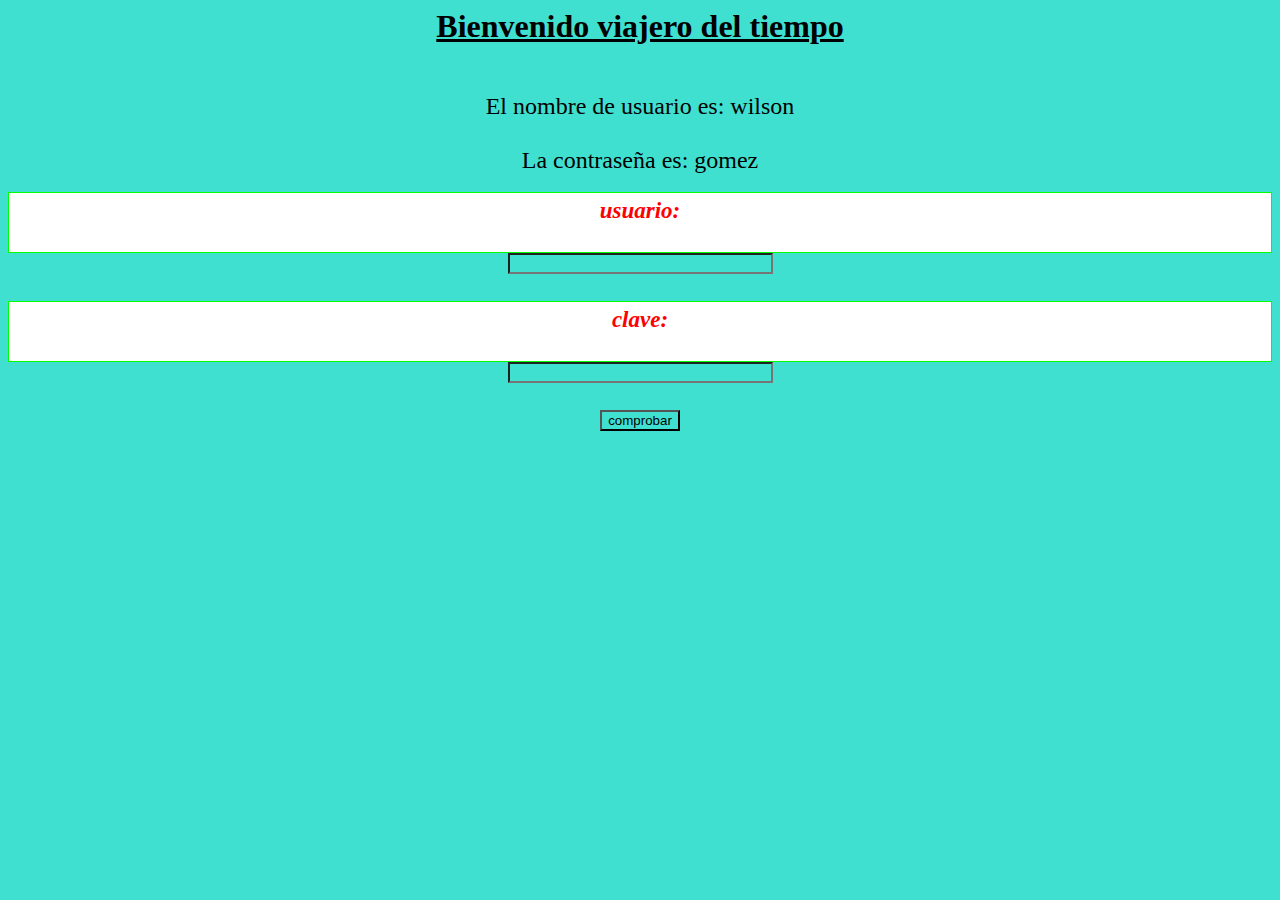
<file: index.html>
<html>
<head>
	<title>examen5</title>
	<link rel="stylesheet" type="text/css" href="dcss/sol5.css"/>
	<script>
		function comprobarclave(){
			clave1= document.f1.clave1.value
			clave2= document.f1.clave2.value

			if(clave1== "wilson" && clave2== "gomez"){
				alert("Los datos coinsiden...\n Bienvenido");
				var href= "index2.html";
				window.location=href;
			}
			else{
				alert("datos erroneos...\n intentalo de nuevo.");
				var href= "index.html";
				window.location=href;
			};

		}
	</script>
</head>
<body>
<center><h1><u>Bienvenido viajero del tiempo</u></h1></center>
<center>
<font size=5>	
<br>
El nombre de usuario es: wilson
<br>
<br>
La contraseña es: gomez
</font>
</center>
<br>
<center>
	<font size=5>
		<font color="red">

<form action="" name="f1">
	<div  id = "highlight">usuario:</p></div><input type="password" name="clave1" size="30">
	<br>
	<br>
	<div  id = "highlight">clave:</p></div><input type="password" name="clave2" size="30">
	<br>
	<br>
<input type="button" value="comprobar" font size="20" onClick="comprobarclave()">
	</form>
</font>
</center>
</body>
</html>
</file>
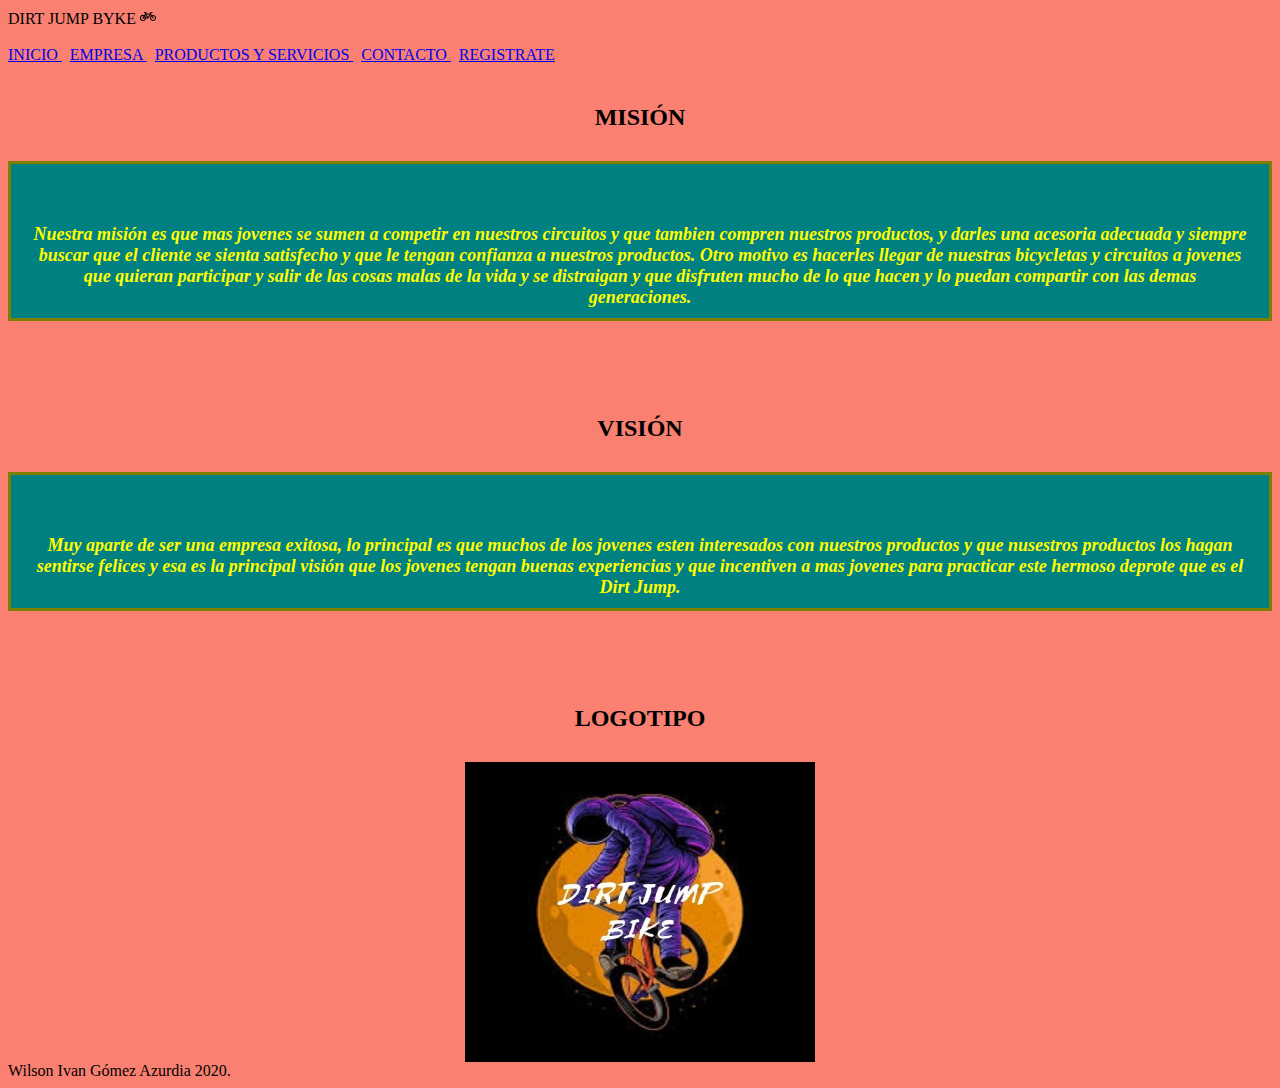
<file: index2.html>
<html>
	<head>
		<title>dirt jump</title>

	<link rel="stylesheet" type="text/css" href="dcss/sol.css"
	      />

	<link rel="stylesheet"
		  type="text/css"
	      />	
	</head>
	<body>
		<header>DIRT JUMP BYKE <svg width="1em" height="1em" viewBox="0 0 16 16" class="bi bi-bicycle" fill="currentColor" xmlns="http://www.w3.org/2000/svg">
  <path fill-rule="evenodd" d="M4 4.5a.5.5 0 0 1 .5-.5H6a.5.5 0 0 1 0 1v.5h4.14l.386-1.158A.5.5 0 0 1 11 4h1a.5.5 0 0 1 0 1h-.64l-.311.935.807 1.29a3 3 0 1 1-.848.53l-.508-.812-2.076 3.322A.5.5 0 0 1 8 10.5H5.959a3 3 0 1 1-1.815-3.274L5 5.856V5h-.5a.5.5 0 0 1-.5-.5zm1.5 2.443l-.508.814c.5.444.85 1.054.967 1.743h1.139L5.5 6.943zM8 9.057L9.598 6.5H6.402L8 9.057zM4.937 9.5a1.997 1.997 0 0 0-.487-.877l-.548.877h1.035zM3.603 8.092A2 2 0 1 0 4.937 10.5H3a.5.5 0 0 1-.424-.765l1.027-1.643zm7.947.53a2 2 0 1 0 .848-.53l1.026 1.643a.5.5 0 1 1-.848.53L11.55 8.623z"/>
</svg></header>
		<br>

	<a 
		href= "index2.html">
			INICIO
		</a>
		 &nbsp;
		<a 
		href="index3.html">
		    EMPRESA
		</a>
		&nbsp;
		<a 
		href="index4.html">
			PRODUCTOS Y SERVICIOS
		</a>
		 &nbsp;
		<a 
		href="index5.html">
			CONTACTO
		</a>
		 &nbsp;
		<a 
		href="index6.html">
			REGISTRATE
		</a>

		<div class="row">
			<div class="col-md-3 thin_border">
				<h2><CENTER>MISIÓN</CENTER></h2>
				<center><p id="texto1">Nuestra misión es que mas jovenes se sumen a competir en nuestros circuitos
				y que tambien compren nuestros productos, y darles una acesoria adecuada y siempre buscar
			que el cliente se sienta satisfecho y que le tengan confianza a nuestros productos. Otro motivo es 
		hacerles llegar de nuestras bicycletas y circuitos a jovenes que quieran participar y salir de las cosas 
	malas de la vida y se distraigan y que disfruten mucho de lo que hacen y lo puedan compartir con las demas 
generaciones.</p></center>
			</div>
			<br>
			<br>
			<div class="col-md-9 thin_border">
				<h2><CENTER>VISIÓN</CENTER></h2>
				<center><p id="texto1">Muy aparte de ser una empresa exitosa, lo principal es que muchos de los jovenes esten interesados 
				con nuestros productos y que nusestros productos los hagan sentirse felices y esa es la principal visión
			que los jovenes tengan buenas experiencias y que incentiven a mas jovenes para practicar este hermoso deprote que 
		es el Dirt Jump.</p></center>
			</div>
		</div>
	</div>
	<br>
	<br>
	<h2>LOGOTIPO</h2>
	<center>
<img src="imagenes/jump.jpg" width="350" height="300">
</center>
<footer>Wilson Ivan Gómez Azurdia 2020.</footer>
	</body>
</html>
</file>
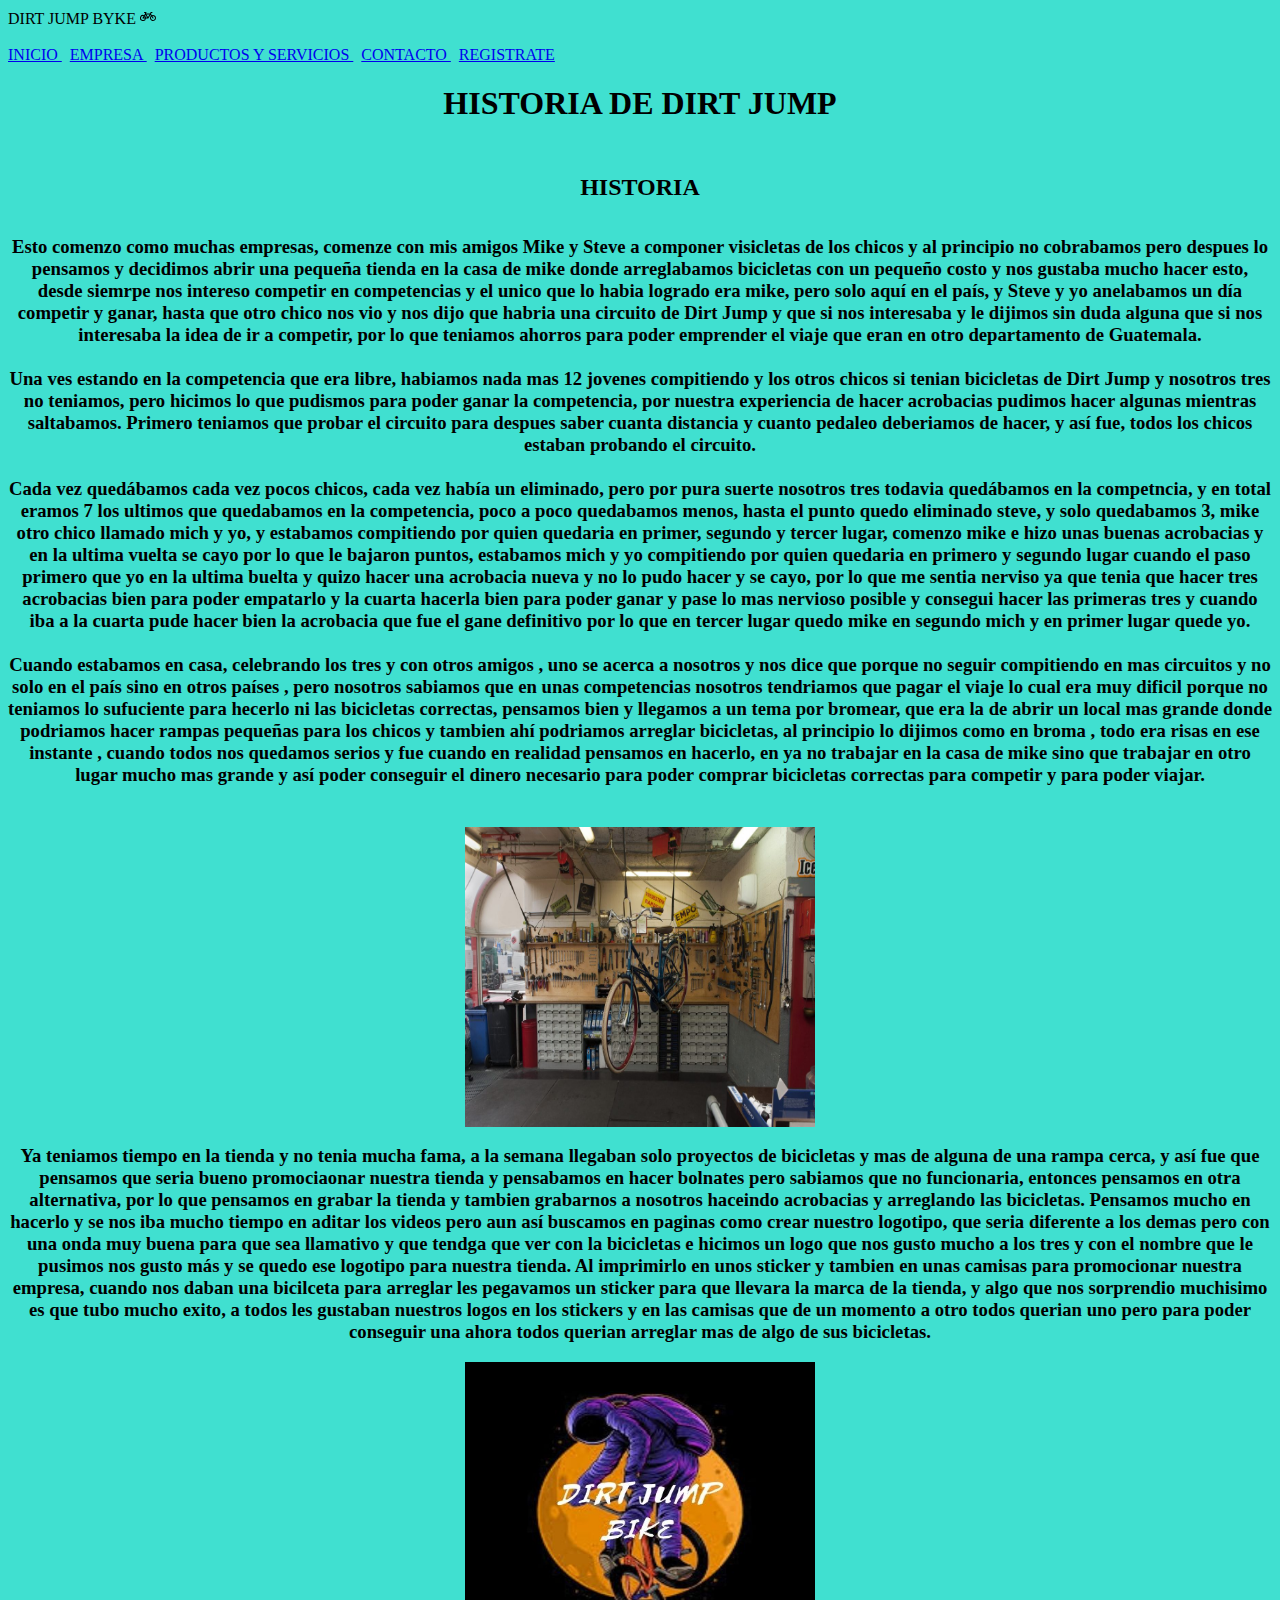
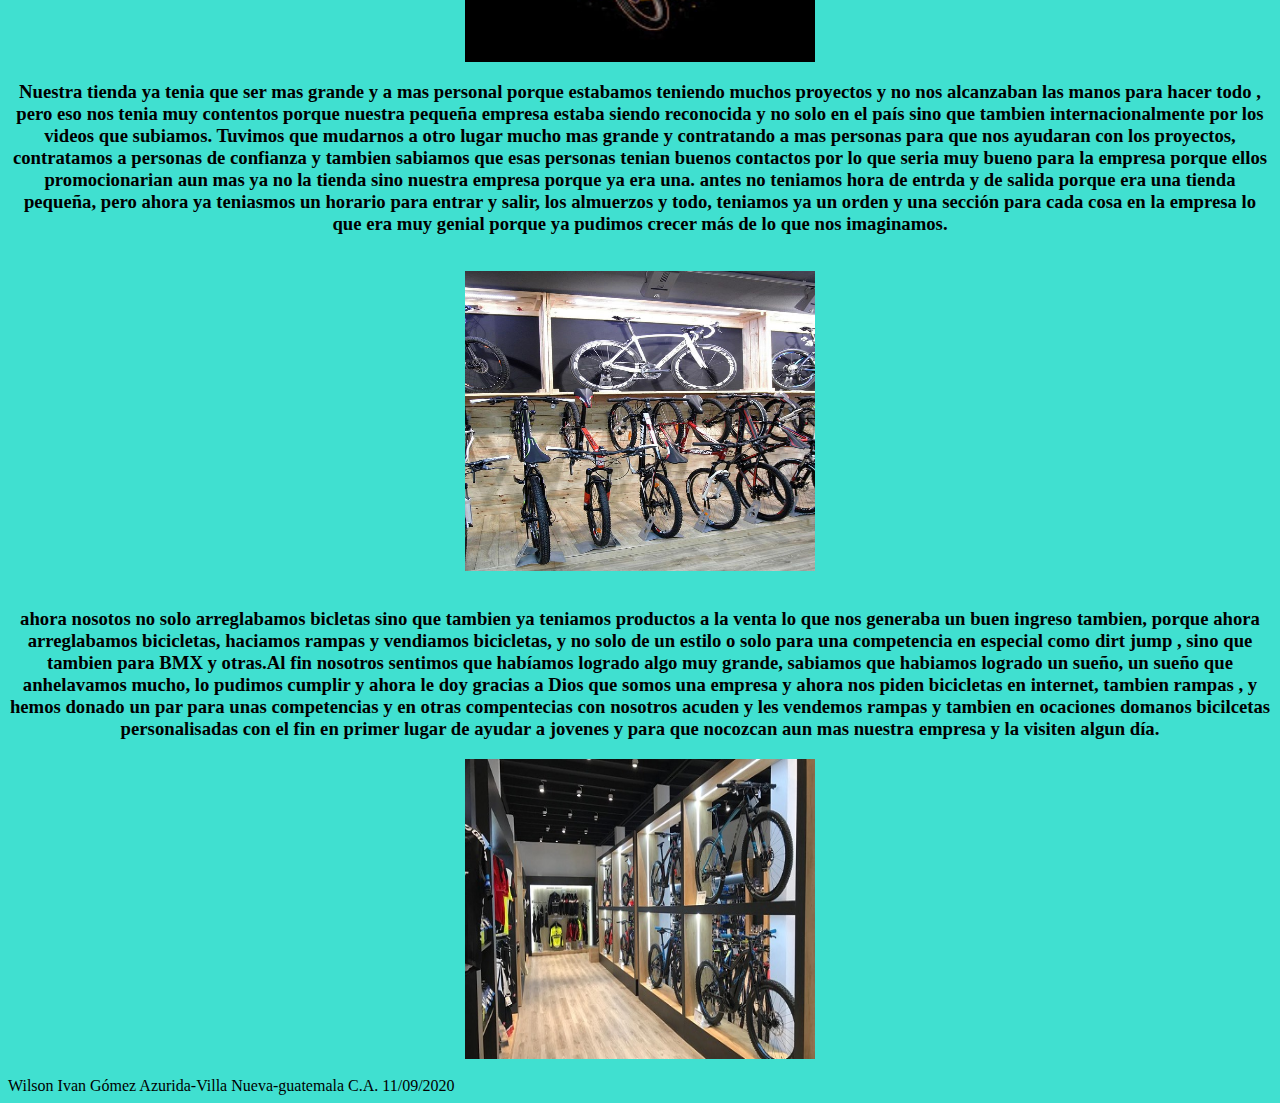
<file: index3.html>
<html>
	<head>
		<title>dirt jump</title>

	<link rel="stylesheet" type="text/css" href="dcss/sol2.css"
	      />

	<link rel="stylesheet"
		  type="text/css"
	      />	
	</head>
	<body>
		<header>DIRT JUMP BYKE <svg width="1em" height="1em" viewBox="0 0 16 16" class="bi bi-bicycle" fill="currentColor" xmlns="http://www.w3.org/2000/svg">
  <path fill-rule="evenodd" d="M4 4.5a.5.5 0 0 1 .5-.5H6a.5.5 0 0 1 0 1v.5h4.14l.386-1.158A.5.5 0 0 1 11 4h1a.5.5 0 0 1 0 1h-.64l-.311.935.807 1.29a3 3 0 1 1-.848.53l-.508-.812-2.076 3.322A.5.5 0 0 1 8 10.5H5.959a3 3 0 1 1-1.815-3.274L5 5.856V5h-.5a.5.5 0 0 1-.5-.5zm1.5 2.443l-.508.814c.5.444.85 1.054.967 1.743h1.139L5.5 6.943zM8 9.057L9.598 6.5H6.402L8 9.057zM4.937 9.5a1.997 1.997 0 0 0-.487-.877l-.548.877h1.035zM3.603 8.092A2 2 0 1 0 4.937 10.5H3a.5.5 0 0 1-.424-.765l1.027-1.643zm7.947.53a2 2 0 1 0 .848-.53l1.026 1.643a.5.5 0 1 1-.848.53L11.55 8.623z"/>
</svg></header>
		<br>
		<a
		href="index2.html">
			INICIO
		</a>
		 &nbsp;
		<a
		href="index3.html">
			EMPRESA
		</a>
		&nbsp;
		<a
		href="index4.html">
			PRODUCTOS Y SERVICIOS
		</a>
		 &nbsp;
		<a
		href="index5.html">
			CONTACTO
		</a>
		 &nbsp;
		<a 
		href="index6.html">
			REGISTRATE
		</a>

		</hr>
	<div class="container">
		<h1><center>HISTORIA DE DIRT JUMP</center></h1>

		<div class="row">
			<div class="col-md-3 thin_border">
				<h2><CENTER>HISTORIA</CENTER></h2>
				<center><h3>Esto comenzo como muchas empresas, comenze con mis amigos Mike y Steve a componer visicletas 
				de los chicos y al principio no cobrabamos pero despues lo pensamos y decidimos abrir una pequeña tienda
			en la casa de mike donde arreglabamos bicicletas con un pequeño costo y nos gustaba mucho hacer esto,
		desde siemrpe nos intereso competir en competencias y el unico que lo habia logrado era mike, pero solo aquí en
	el país, y Steve y yo anelabamos un día competir y ganar, hasta que otro chico nos vio y nos dijo que habria una circuito
de Dirt Jump y que si nos interesaba y le dijimos sin duda alguna que si nos interesaba la idea de ir a competir, por lo que 
teniamos ahorros para poder emprender el viaje que eran en otro departamento de Guatemala.
<br>
<br>
Una ves estando en la competencia que era libre, habiamos nada mas 12 jovenes compitiendo y los otros chicos si tenian 
bicicletas de Dirt Jump y nosotros tres no teniamos, pero hicimos lo que pudismos para poder ganar la competencia, por nuestra
 experiencia de hacer acrobacias pudimos hacer algunas mientras saltabamos. Primero teniamos que probar el circuito para despues saber cuanta distancia y cuanto pedaleo deberiamos de hacer, y así fue, todos los chicos estaban probando el circuito.
 <br>
 <br>
 Cada vez quedábamos cada vez pocos chicos, cada vez había un eliminado, pero por pura suerte nosotros tres todavia quedábamos
 en la competncia, y en total eramos 7 los ultimos que quedabamos en la competencia, poco a poco quedabamos menos, hasta el punto 
 quedo eliminado steve, y solo quedabamos 3, mike otro chico llamado mich y yo, y estabamos compitiendo por quien quedaria en primer, segundo y tercer lugar, comenzo mike e hizo unas buenas acrobacias y en la ultima vuelta se cayo por lo que le bajaron puntos, estabamos
 mich y yo compitiendo por quien quedaria en primero y segundo lugar cuando el paso primero que yo en la ultima buelta y quizo hacer una 
 acrobacia nueva y no lo pudo hacer y se cayo, por lo que me sentia nerviso ya que tenia que hacer tres acrobacias bien para poder empatarlo y la cuarta hacerla bien para poder ganar y pase lo mas nervioso posible y consegui hacer las primeras tres y cuando iba a la cuarta pude hacer bien la acrobacia que fue el gane definitivo por lo que en tercer lugar quedo mike en segundo mich y en primer lugar quede yo.
 <br>
 <br>
 Cuando estabamos en casa, celebrando los tres y con otros amigos , uno se acerca a nosotros y nos dice que porque no seguir compitiendo en mas circuitos y no solo en el país sino en otros países , pero nosotros sabiamos que en unas competencias nosotros tendriamos que pagar el viaje lo cual era muy dificil porque no teniamos lo sufuciente para hecerlo ni las bicicletas correctas, pensamos bien y llegamos a un tema por bromear, que era la de abrir un local mas grande donde podriamos hacer rampas pequeñas para los chicos y tambien ahí podriamos arreglar bicicletas, al principio lo dijimos como en broma , todo era risas en ese instante , cuando todos nos quedamos serios y fue cuando en realidad pensamos en hacerlo, en ya no trabajar en la casa de mike sino que trabajar en otro lugar mucho mas grande y así poder conseguir el dinero necesario para poder comprar bicicletas correctas para competir y para poder viajar.
 <br>
 <br>
</h3>
</center>
  <center>
<img src="imagenes/tienda.jpg" width="350" height="300">
</center>
<center><h3>Ya teniamos tiempo en la tienda y no tenia mucha fama, a la semana llegaban solo proyectos de bicicletas y mas de alguna de una rampa cerca, y así fue que pensamos que seria bueno promociaonar nuestra tienda y pensabamos en hacer bolnates pero sabiamos que no funcionaria, entonces pensamos en otra alternativa, por lo que pensamos en grabar la tienda y tambien grabarnos a nosotros haceindo acrobacias y arreglando las bicicletas. Pensamos mucho en hacerlo y se nos iba mucho tiempo en aditar los videos pero aun así buscamos en paginas como crear nuestro logotipo, que seria diferente a los demas pero con una onda muy buena para que sea llamativo y que tendga que ver con la bicicletas e hicimos un logo que nos gusto mucho a los tres y con el nombre que le pusimos nos gusto más y se quedo ese logotipo para nuestra tienda. Al imprimirlo en unos sticker y tambien en unas camisas para promocionar nuestra empresa, cuando nos daban una bicilceta para arreglar les pegavamos un sticker para que llevara la marca de la tienda, y algo que nos sorprendio muchisimo es que tubo mucho exito, a todos les gustaban nuestros logos en los stickers y en las camisas que de un momento a otro todos querian uno pero para poder conseguir una ahora todos querian arreglar mas de algo de sus bicicletas.</div></h3></center>
	<center>
<img src="imagenes/jump.jpg" width="350" height="300">
</center>
<center><h3>Nuestra tienda ya tenia que ser mas grande y a mas personal porque estabamos teniendo muchos proyectos y no nos alcanzaban las manos para hacer todo , pero eso nos tenia muy contentos porque nuestra pequeña empresa estaba siendo reconocida y no solo en el país sino que tambien internacionalmente por los videos que subiamos. Tuvimos que mudarnos a otro lugar mucho mas grande y contratando a mas personas para que nos ayudaran con los proyectos, contratamos a personas de confianza y tambien sabiamos que esas personas tenian buenos contactos por lo que seria muy bueno para la empresa porque ellos promocionarian aun mas ya no la tienda sino nuestra empresa porque ya era una. antes no teniamos hora de entrda y de salida porque era una tienda pequeña, pero ahora ya teniasmos un horario para entrar y salir, los almuerzos y todo, teniamos ya un orden y una sección para cada cosa en la empresa lo que era muy genial porque ya pudimos crecer más de lo que nos imaginamos. </h3></center>
<br>
<center>
<img src="imagenes/tienda2.jpg" width="350" height="300">
</center>
<br>
<center><h3>ahora nosotos no solo arreglabamos bicletas sino que tambien ya teniamos productos a la venta lo que nos generaba un buen ingreso tambien, porque ahora arreglabamos bicicletas, haciamos rampas y vendiamos bicicletas, y no solo de un estilo o solo para una competencia en especial como dirt jump , sino que tambien para BMX y otras.Al fin nosotros sentimos que habíamos logrado algo muy grande, sabiamos que habiamos logrado un sueño, un sueño que anhelavamos mucho, lo pudimos cumplir y ahora le doy gracias a Dios que somos una empresa y ahora nos piden bicicletas en internet, tambien rampas , y hemos donado un par para unas competencias y en otras compentecias con nosotros acuden y les vendemos rampas y tambien en ocaciones domanos bicilcetas personalisadas con el fin en primer lugar de ayudar a jovenes y para que nocozcan aun mas nuestra empresa y la visiten algun día.</h3></center>
<center>
<img src="imagenes/tienda3.jpg" width="350" height="300">
</center>
<br>
<footer> Wilson Ivan Gómez Azurida-Villa Nueva-guatemala C.A. 11/09/2020</footer>

	</body>
</html>
</file>
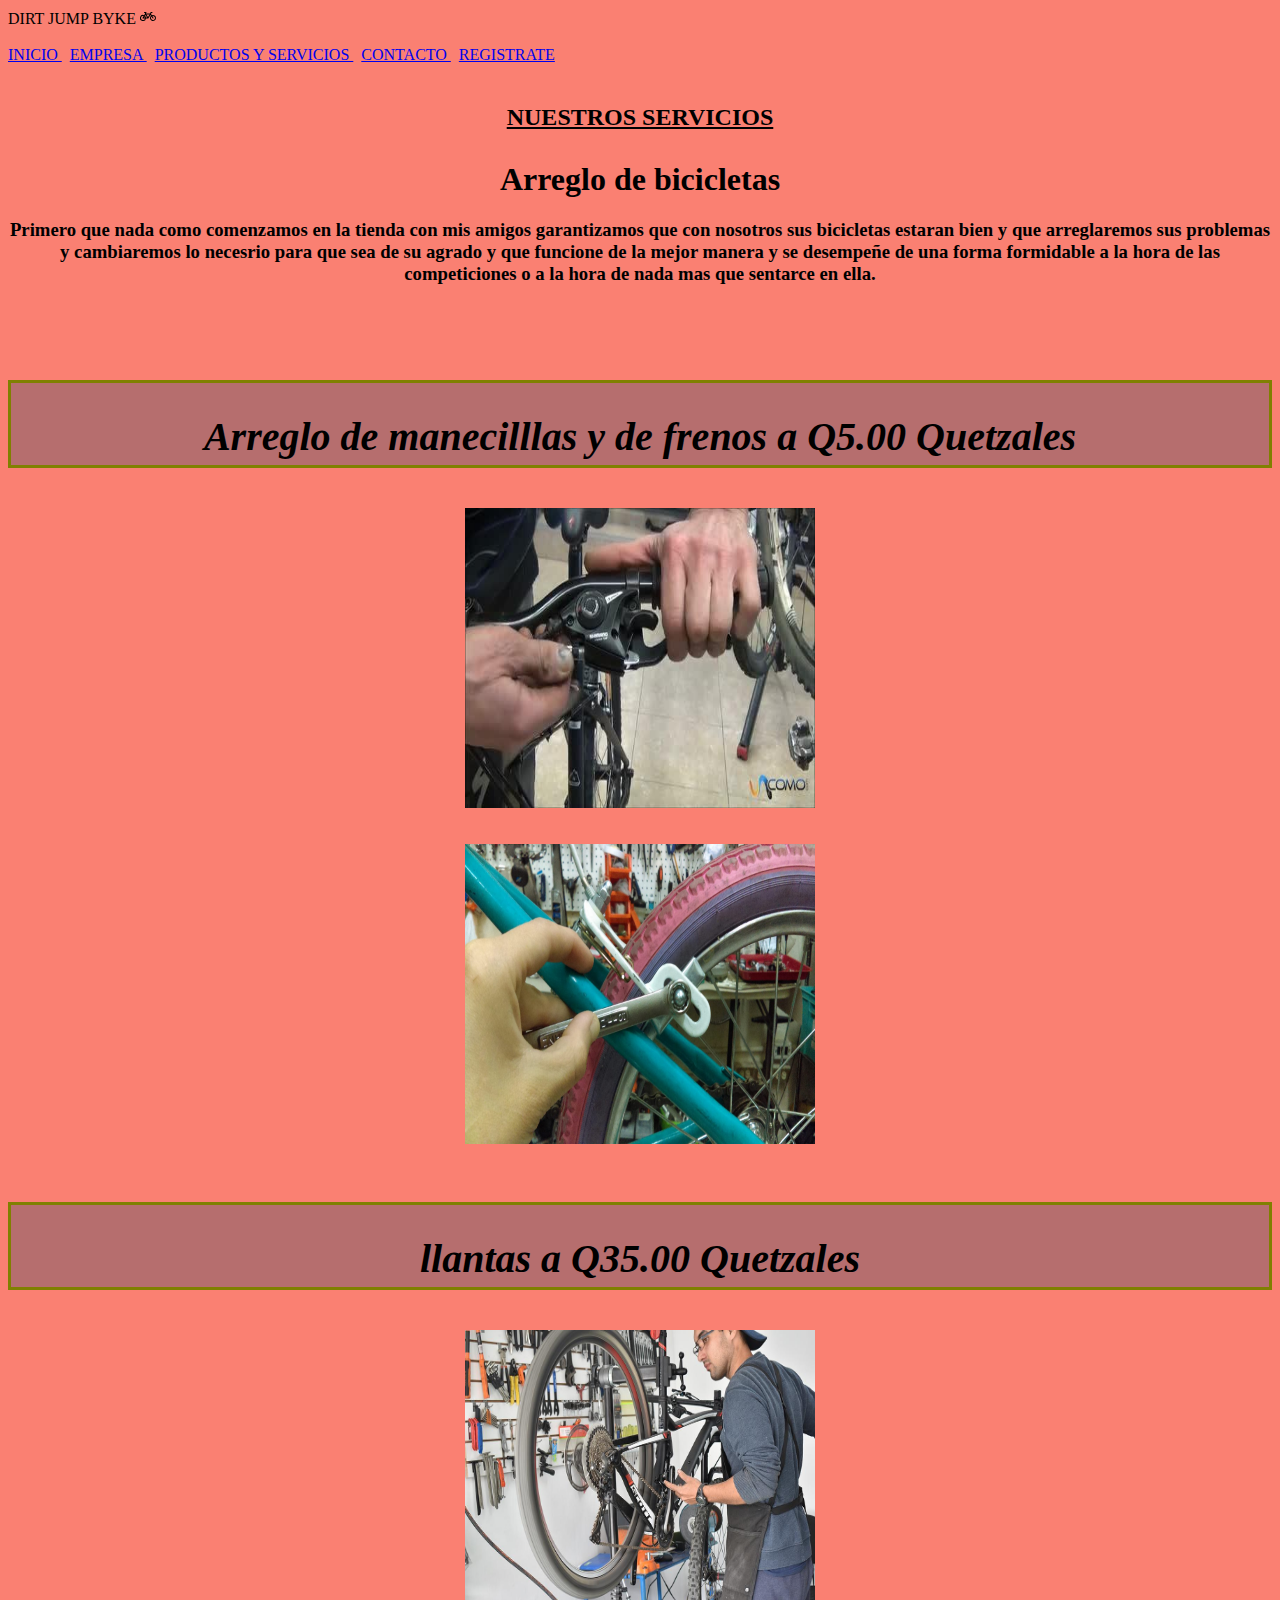
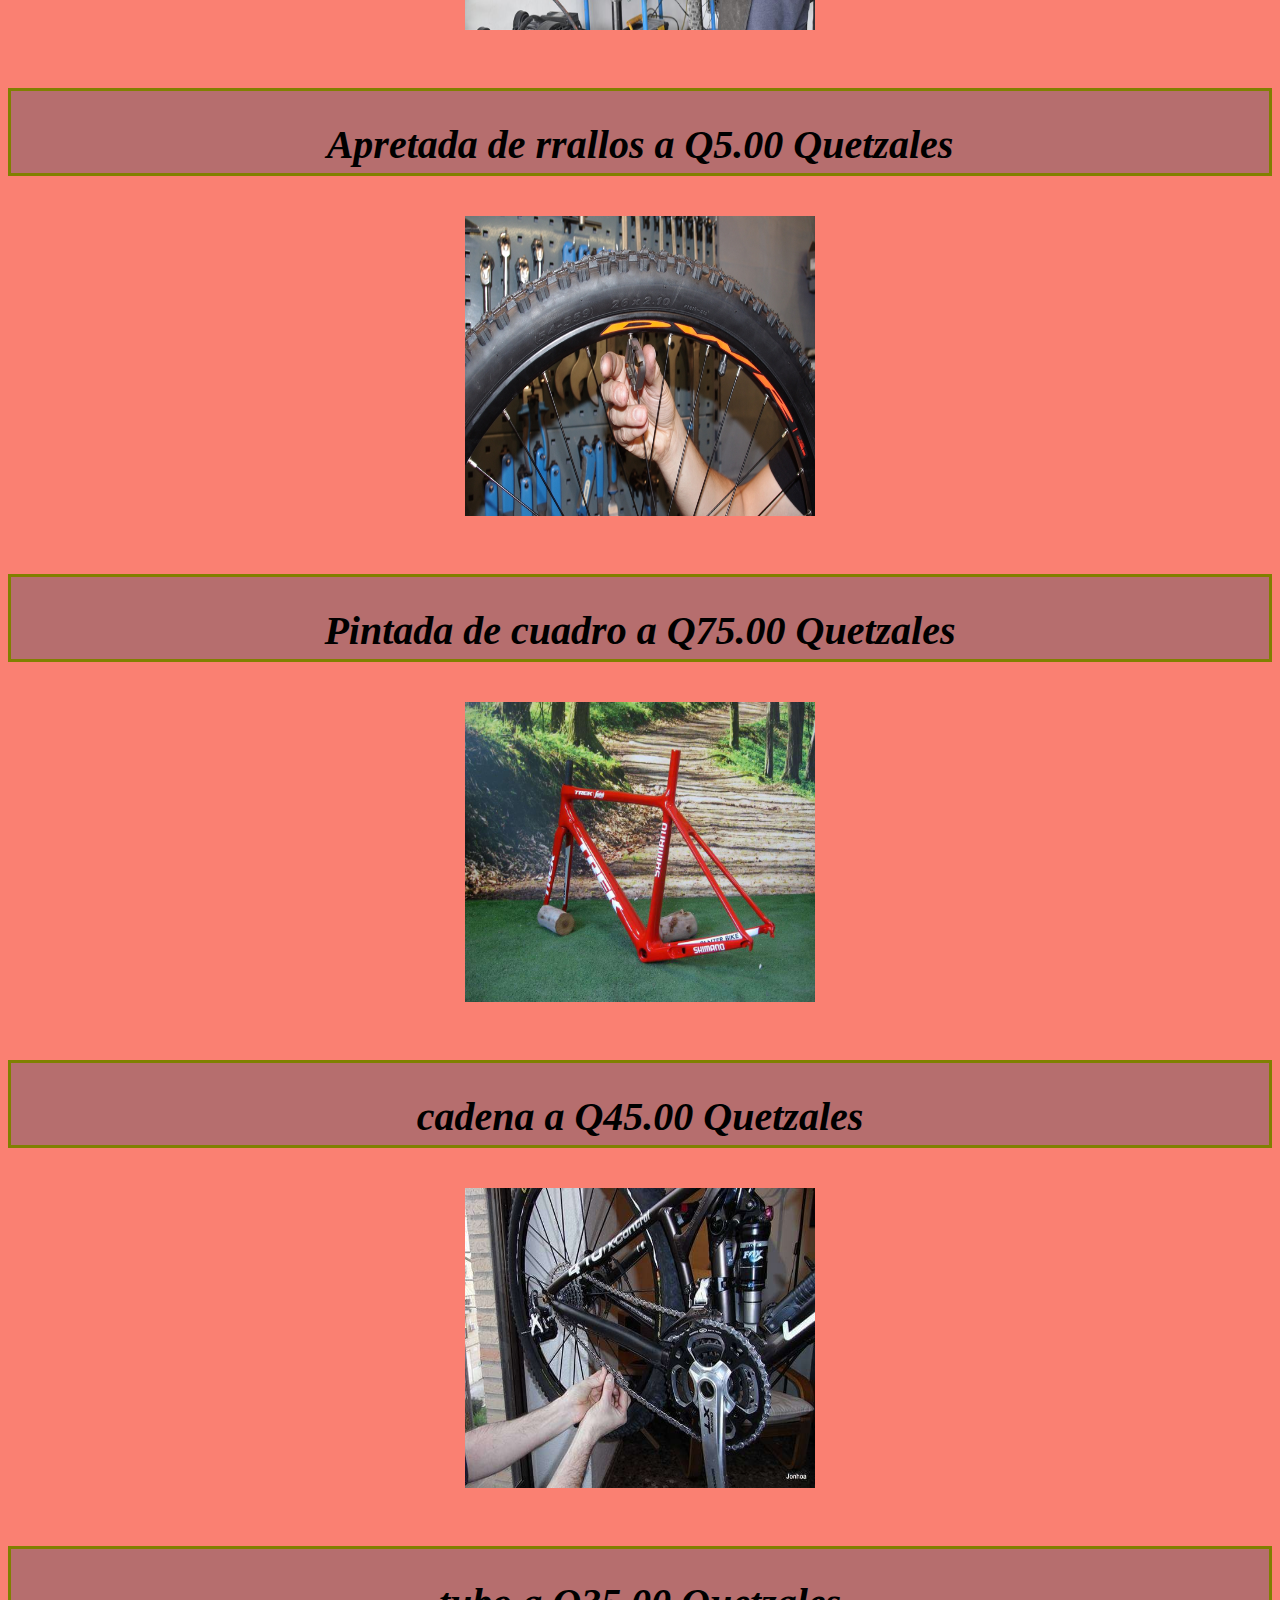
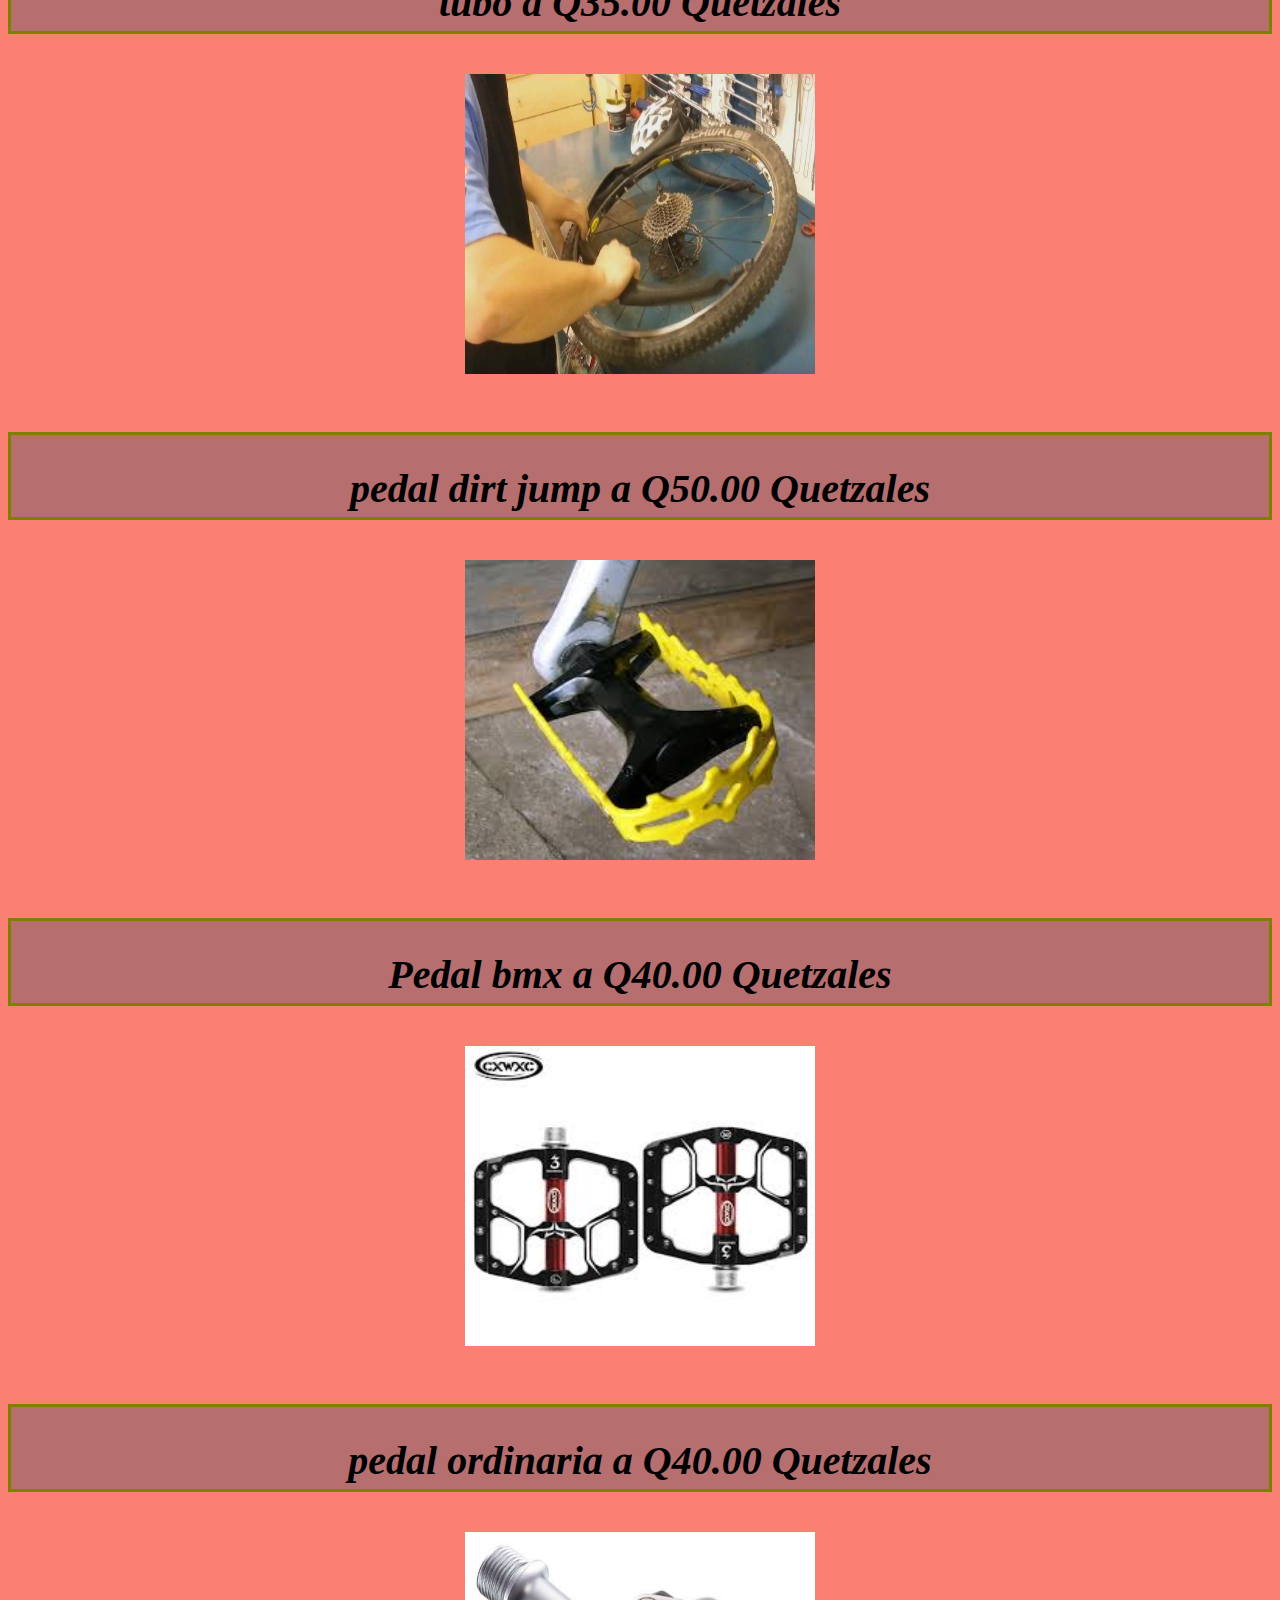
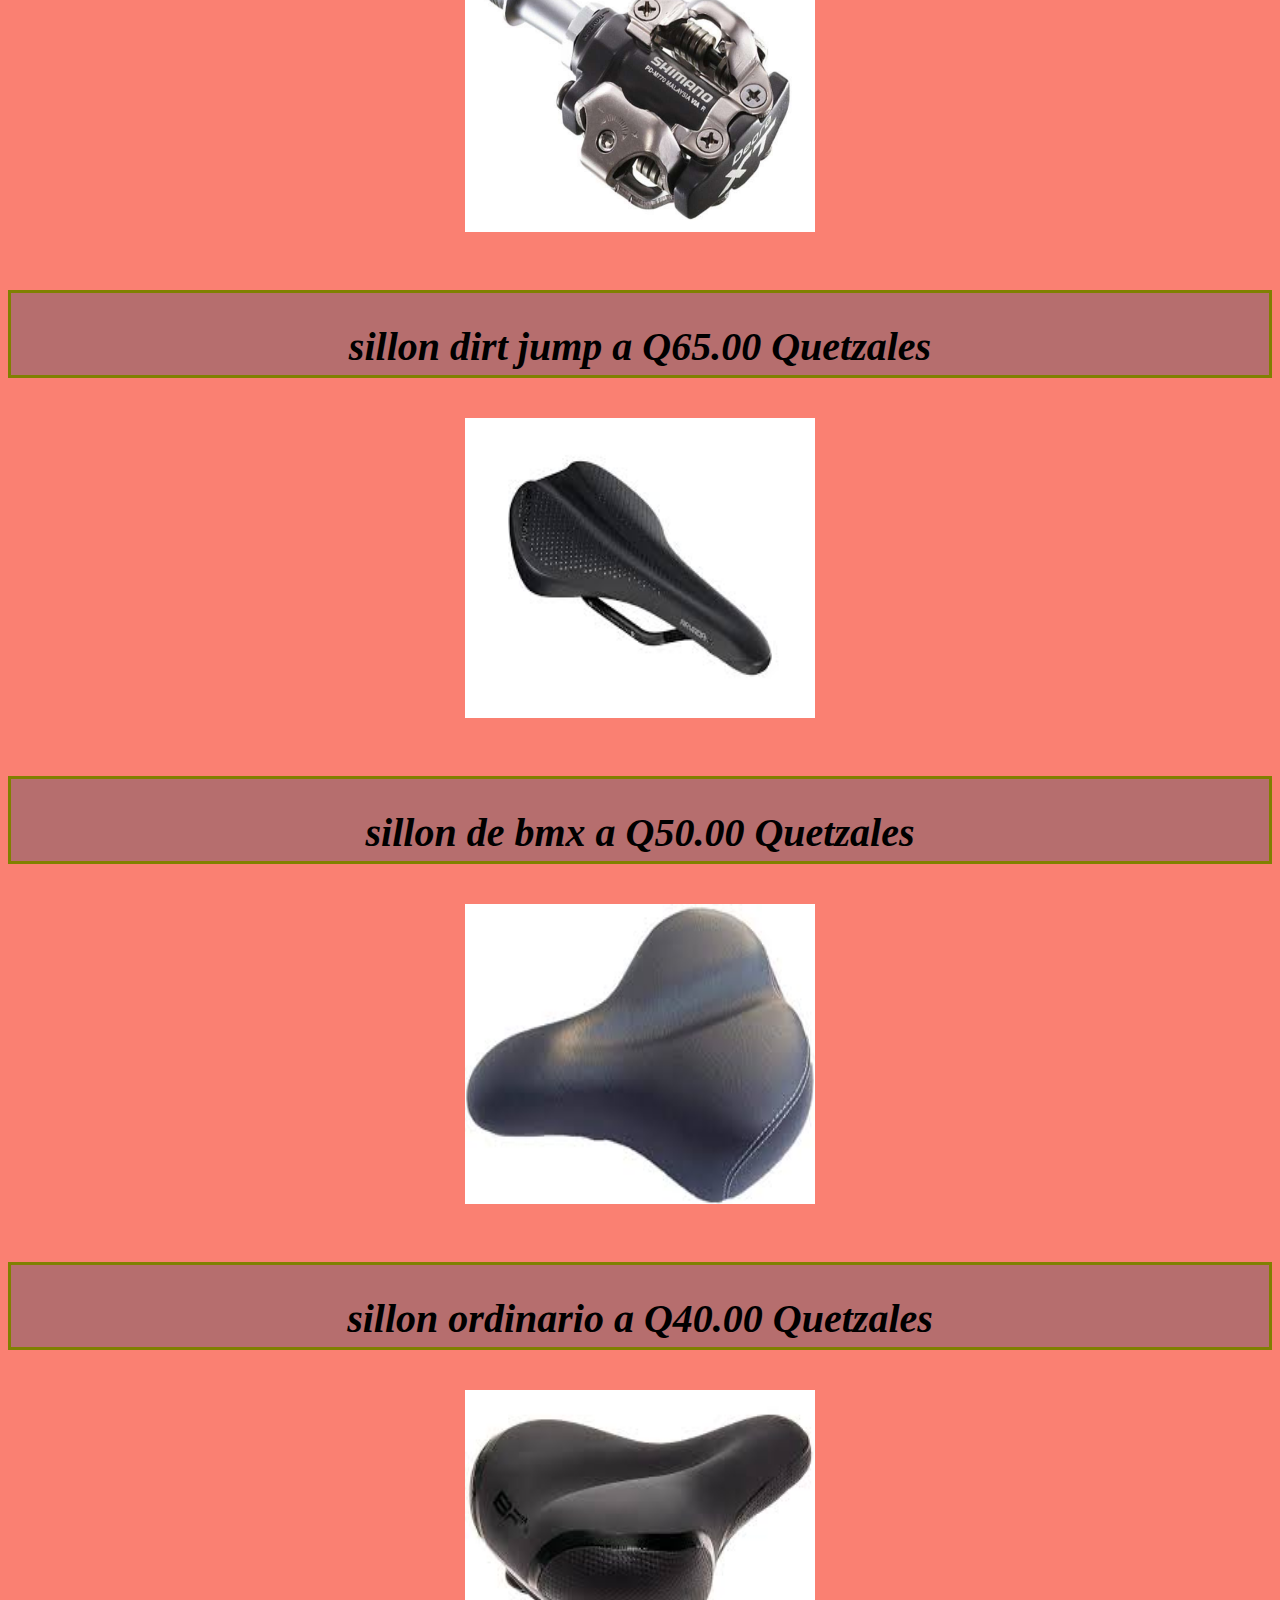
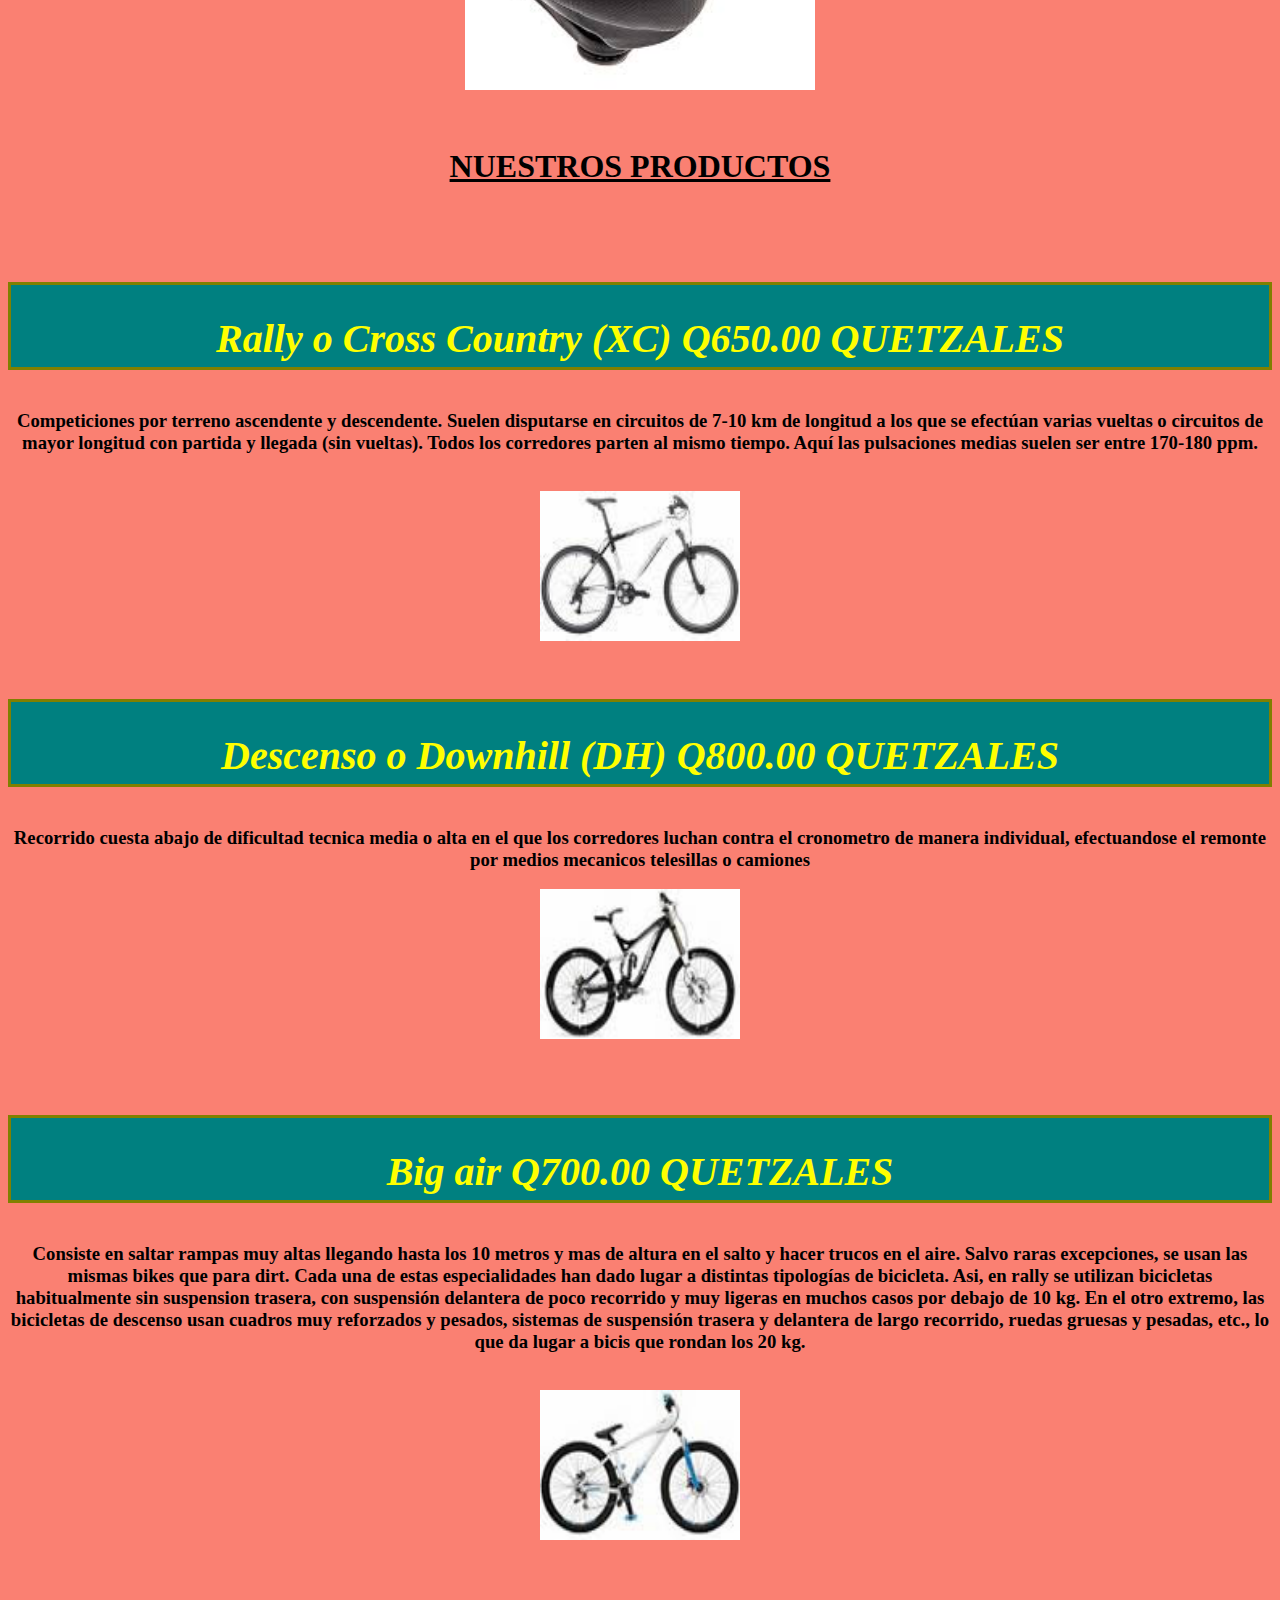
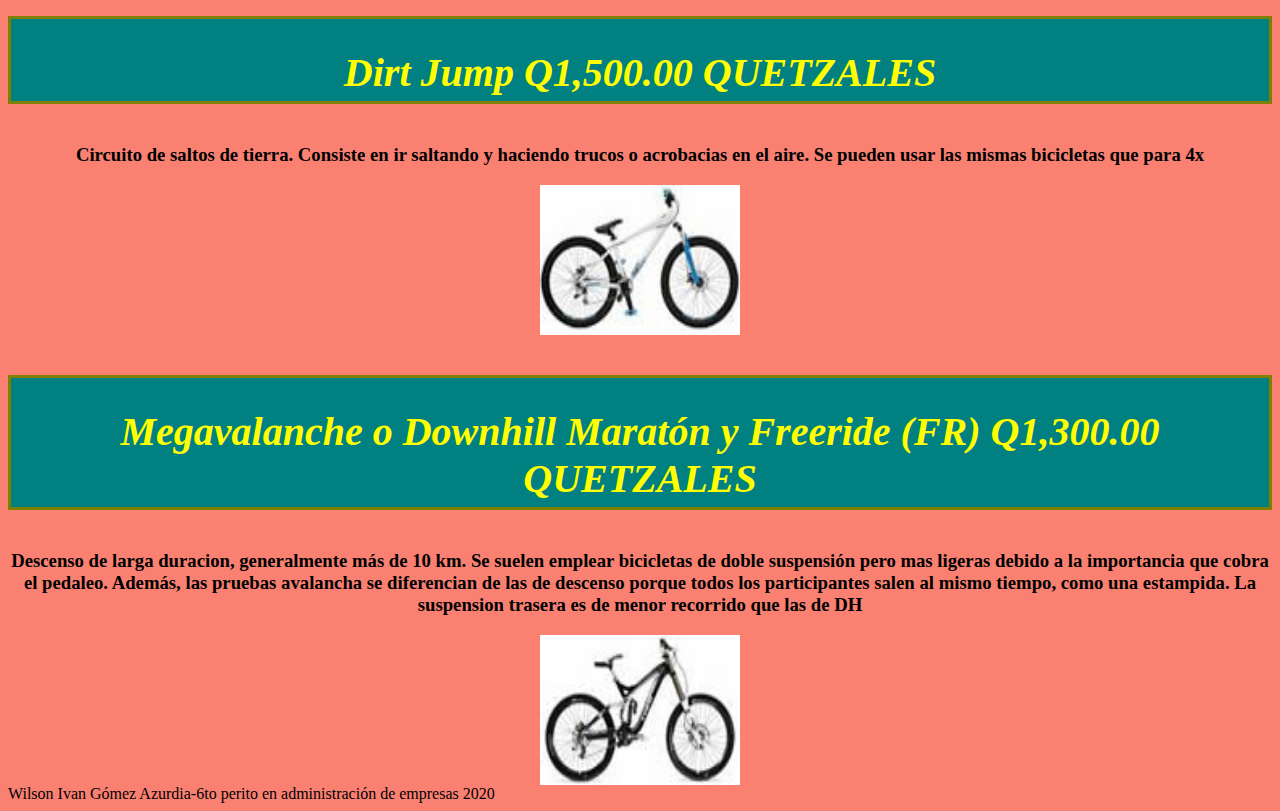
<file: index4.html>
<html>
	<head>
		<title>dirt jump</title>

	<link rel="stylesheet" type="text/css" href="dcss/sol3.css"
	      />

	<link rel="stylesheet"
		  type="text/css"
	      />	
	</head>
	<body>
		<header>DIRT JUMP BYKE <svg width="1em" height="1em" viewBox="0 0 16 16" class="bi bi-bicycle" fill="currentColor" xmlns="http://www.w3.org/2000/svg">
  <path fill-rule="evenodd" d="M4 4.5a.5.5 0 0 1 .5-.5H6a.5.5 0 0 1 0 1v.5h4.14l.386-1.158A.5.5 0 0 1 11 4h1a.5.5 0 0 1 0 1h-.64l-.311.935.807 1.29a3 3 0 1 1-.848.53l-.508-.812-2.076 3.322A.5.5 0 0 1 8 10.5H5.959a3 3 0 1 1-1.815-3.274L5 5.856V5h-.5a.5.5 0 0 1-.5-.5zm1.5 2.443l-.508.814c.5.444.85 1.054.967 1.743h1.139L5.5 6.943zM8 9.057L9.598 6.5H6.402L8 9.057zM4.937 9.5a1.997 1.997 0 0 0-.487-.877l-.548.877h1.035zM3.603 8.092A2 2 0 1 0 4.937 10.5H3a.5.5 0 0 1-.424-.765l1.027-1.643zm7.947.53a2 2 0 1 0 .848-.53l1.026 1.643a.5.5 0 1 1-.848.53L11.55 8.623z"/>
</svg></header>
		<br>
	<a 
		href="index2.html">
			INICIO
		</a>
		 &nbsp;
		<a 
		href="index3.html">
		    EMPRESA
		</a>
		&nbsp;
		<a 
		href="index4.html">
			PRODUCTOS Y SERVICIOS
		</a>
		 &nbsp;
		<a 
		href="index5.html">
			CONTACTO
		</a>
		 &nbsp;
		<a 
		href="index6.html">
			REGISTRATE
		</a>

			<h2><CENTER><u>NUESTROS SERVICIOS</u></CENTER></h2>
		</body>
<center><h1>Arreglo de bicicletas</h1></center>
<center><h3>Primero que nada como comenzamos en la tienda con mis amigos garantizamos que con nosotros sus bicicletas estaran bien y que arreglaremos sus problemas y cambiaremos lo necesrio para que sea de su agrado y que funcione de la mejor manera y se desempeñe de una forma formidable a la hora de las competiciones o a la hora de nada mas que sentarce en ella.</h3></center>
<br>
<br>
<center><h1><p id="texto2">Arreglo de manecilllas y de frenos a Q5.00 Quetzales</p></h1></center>
<center><img src="imagenes/mane.jpg" width="350" height="300"></center>
<br>
<br>
<center><img src="imagenes/frenos.jpg" width="350" height="300"></center>
<br>
<center><h1><p id="texto2">llantas a Q35.00 Quetzales</p></h1></center>
<center><img src="imagenes/llantas.jpg" width="350" height="300"></center>
<br>
<center><h1><p id="texto2">Apretada de rrallos a Q5.00 Quetzales</p></h1></center>
<center><img src="imagenes/rallos.jpg" width="350" height="300"></center>
<br>
<center><h1><p id="texto2">Pintada de cuadro a Q75.00 Quetzales</p></h1></center>
<center><img src="imagenes/cuadro.jpg" width="350" height="300"></center>
<br>
<center><h1><p id="texto2">cadena a Q45.00 Quetzales</p></h1></center>
<center><img src="imagenes/cadena.jpg" width="350" height="300"></center>
<br>
<center><h1><p id="texto2">tubo a Q35.00 Quetzales</p></h1></center>
<center><img src="imagenes/tubo.jpg" width="350" height="300"></center>
<br>
<center><h1><p id="texto2">pedal dirt jump a Q50.00 Quetzales</p></h1></center>
<center><img src="imagenes/pedal3.jpg" width="350" height="300"></center>
<br>
<center><h1><p id="texto2">Pedal bmx a Q40.00 Quetzales</p></h1></center>
<center><img src="imagenes/pedal1.jpg" width="350" height="300"></center>
<br>
<center><h1><p id="texto2">pedal ordinaria a Q40.00 Quetzales</p></h1></center>
<center><img src="imagenes/pedal2.jpg" width="350" height="300"></center>
<br>
<center><h1><p id="texto2">sillon dirt jump a Q65.00 Quetzales</p></h1></center>
<center><img src="imagenes/sillon2.jpg" width="350" height="300"></center>
<br>
<center><h1><p id="texto2">sillon de bmx a Q50.00 Quetzales</p></h1></center>
<center><img src="imagenes/sillon1.jpg" width="350" height="300"></center>
<br>
<center><h1><p id="texto2">sillon ordinario a Q40.00 Quetzales</p></h1></center>
<center><img src="imagenes/sillon3.jpg" width="350" height="300"></center>
<br>
<br>
<center><h1><u> NUESTROS PRODUCTOS</u></h1></center>
<br>
<br>
<center><h1><p id="texto1">Rally o Cross Country (XC) Q650.00 QUETZALES</p></h1></center>
               	<center> <h3>Competiciones por terreno ascendente y descendente. Suelen disputarse en circuitos de 7-10 km de longitud a los que se efectúan varias vueltas o circuitos de mayor longitud con partida y llegada (sin vueltas). Todos los corredores parten al mismo tiempo. Aquí las pulsaciones medias suelen ser entre 170-180 ppm.</h3></center>
               	 <br>
               	 <center>
<img src="imagenes/b1.jpg" width="200" height="150">
</center>       
<br>
<center><h1><p id="texto1">Descenso o Downhill (DH) Q800.00 QUETZALES</p></h1></center>
<center><h3>Recorrido cuesta abajo de dificultad tecnica media o alta en el que los corredores luchan contra el cronometro de manera individual, efectuandose el remonte por medios mecanicos  telesillas o camiones </h3></center>
<center>
<img src="imagenes/b2.jpg" width="200" height="150">
</center>
<br>
<br>
<center><h1><p id="texto1">Big air Q700.00 QUETZALES</p></h1></center>
<center><h3>Consiste en saltar rampas muy altas llegando hasta los 10 metros y mas de altura en el salto y hacer trucos en el aire.
Salvo raras excepciones, se usan las mismas bikes que para dirt.

Cada una de estas especialidades han dado lugar a distintas tipologías de bicicleta. Asi, en rally se utilizan bicicletas habitualmente sin suspension trasera, con suspensión delantera de poco recorrido y muy ligeras en muchos casos por debajo de 10 kg. En el otro extremo, las bicicletas de descenso usan cuadros muy reforzados y pesados, sistemas de suspensión trasera y delantera de largo recorrido, ruedas gruesas y pesadas, etc., lo que da lugar a bicis que rondan los 20 kg.</h3></center>
<br>
<center>
<img src="imagenes/b3.jpg" width="200" height="150">
</center>
<br>
<br>
<center><h1><p id="texto1">Dirt Jump Q1,500.00 QUETZALES</p></h1></center>
<center><h3>Circuito de saltos de tierra. Consiste en ir saltando y haciendo trucos o acrobacias en el aire.
Se pueden usar las mismas bicicletas que para 4x</h3></center>
<center>
<img src="imagenes/b4.jpg" width="200" height="150">
</center>
<center><h1><p id="texto1">Megavalanche o Downhill Maratón y Freeride (FR) Q1,300.00 QUETZALES</p></h1></center>
<center><h3>Descenso de larga duracion, generalmente más de 10 km. Se suelen emplear bicicletas de doble suspensión pero mas ligeras debido a la importancia que cobra el pedaleo. Además, las pruebas avalancha se diferencian de las de descenso porque todos los participantes salen al mismo tiempo, como una estampida. La suspension trasera es de menor recorrido que las de DH</h3></center>
<center>
<img src="imagenes/b5.jpg" width="200" height="150">
</center>
<footer>Wilson Ivan Gómez Azurdia-6to perito en administración de empresas 2020</footer>
	</body>
</html>
</file>
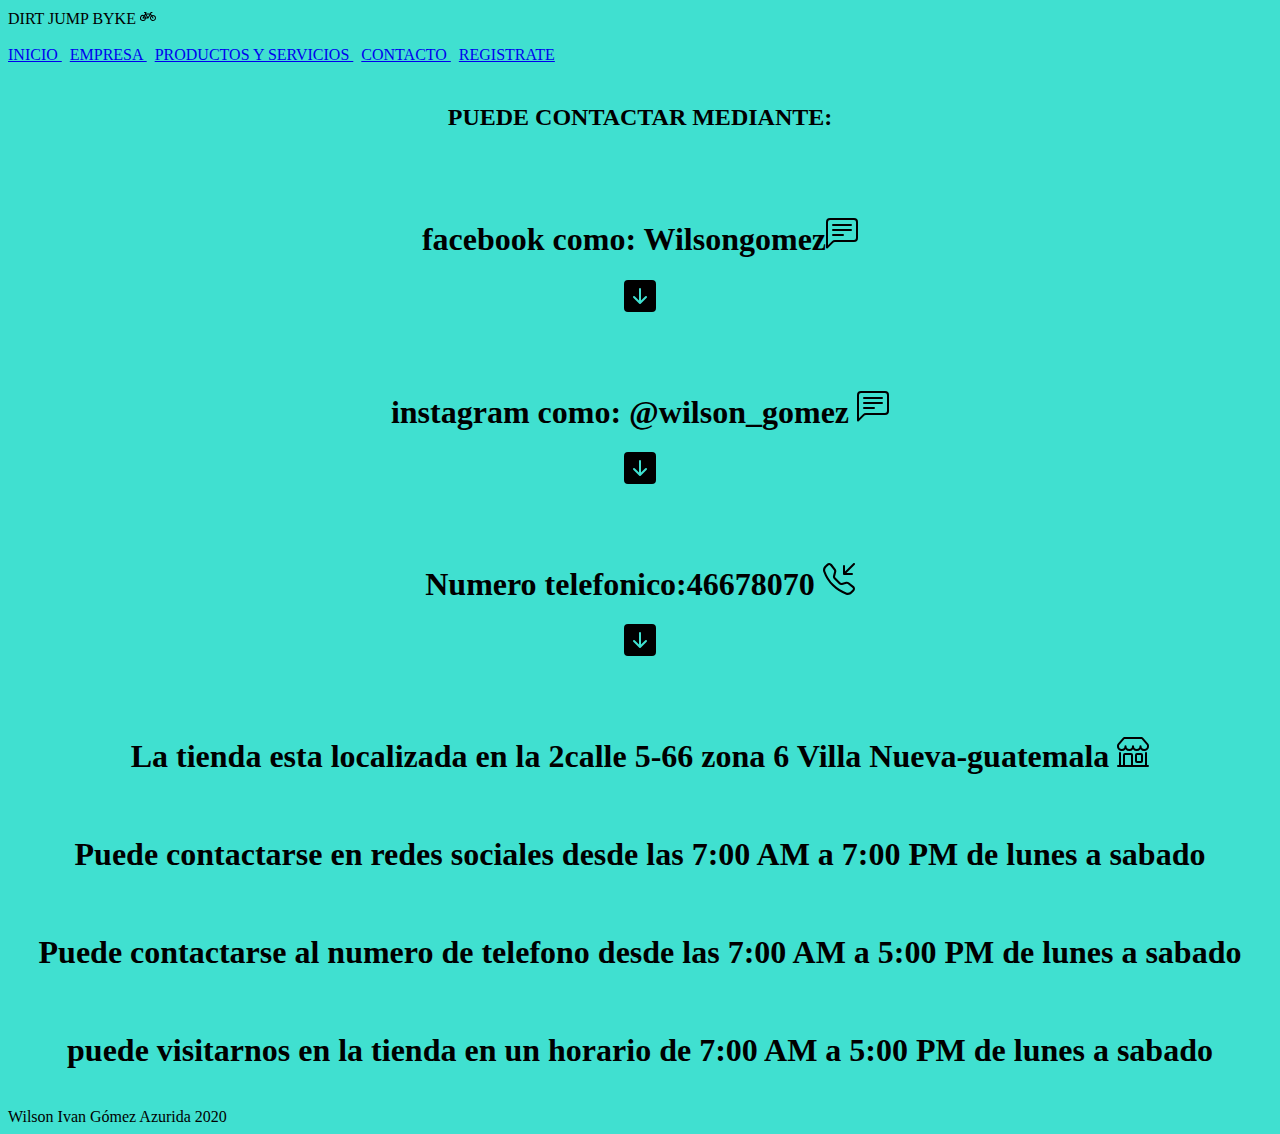
<file: index5.html>
<html>
	<head>
		<title>dirt jump</title>

	<link rel="stylesheet" type="text/css" href="dcss/sol4.css"
	      />

	<link rel="stylesheet"
		  type="text/css"
	      />	
	</head>
	<body>
		<header>DIRT JUMP BYKE <svg width="1em" height="1em" viewBox="0 0 16 16" class="bi bi-bicycle" fill="currentColor" xmlns="http://www.w3.org/2000/svg">
  <path fill-rule="evenodd" d="M4 4.5a.5.5 0 0 1 .5-.5H6a.5.5 0 0 1 0 1v.5h4.14l.386-1.158A.5.5 0 0 1 11 4h1a.5.5 0 0 1 0 1h-.64l-.311.935.807 1.29a3 3 0 1 1-.848.53l-.508-.812-2.076 3.322A.5.5 0 0 1 8 10.5H5.959a3 3 0 1 1-1.815-3.274L5 5.856V5h-.5a.5.5 0 0 1-.5-.5zm1.5 2.443l-.508.814c.5.444.85 1.054.967 1.743h1.139L5.5 6.943zM8 9.057L9.598 6.5H6.402L8 9.057zM4.937 9.5a1.997 1.997 0 0 0-.487-.877l-.548.877h1.035zM3.603 8.092A2 2 0 1 0 4.937 10.5H3a.5.5 0 0 1-.424-.765l1.027-1.643zm7.947.53a2 2 0 1 0 .848-.53l1.026 1.643a.5.5 0 1 1-.848.53L11.55 8.623z"/>
</svg></header>
		<br>
	<a 
		href="index2.html">
			INICIO
		</a>
		 &nbsp;
		<a 
		href="index3.html">
		    EMPRESA
		</a>
		&nbsp;
		<a 
		href="index4.html">
			PRODUCTOS Y SERVICIOS
		</a>
		 &nbsp;
		<a 
		href="index5.html">
			CONTACTO
		</a>
		 &nbsp;
		<a 
		href="index6.html">
			REGISTRATE
		</a>

			<h2><CENTER>PUEDE CONTACTAR MEDIANTE:</CENTER></h2>
			<br>
			
<br>
<center>
<h1><footer>facebook como: Wilsongomez<svg width="1em" height="1em" viewBox="0 0 16 16" class="bi bi-chat-left-text" fill="currentColor" xmlns="http://www.w3.org/2000/svg">
  <path fill-rule="evenodd" d="M14 1H2a1 1 0 0 0-1 1v11.586l2-2A2 2 0 0 1 4.414 11H14a1 1 0 0 0 1-1V2a1 1 0 0 0-1-1zM2 0a2 2 0 0 0-2 2v12.793a.5.5 0 0 0 .854.353l2.853-2.853A1 1 0 0 1 4.414 12H14a2 2 0 0 0 2-2V2a2 2 0 0 0-2-2H2z"/>
  <path fill-rule="evenodd" d="M3 3.5a.5.5 0 0 1 .5-.5h9a.5.5 0 0 1 0 1h-9a.5.5 0 0 1-.5-.5zM3 6a.5.5 0 0 1 .5-.5h9a.5.5 0 0 1 0 1h-9A.5.5 0 0 1 3 6zm0 2.5a.5.5 0 0 1 .5-.5h5a.5.5 0 0 1 0 1h-5a.5.5 0 0 1-.5-.5z"/>
</svg></footer></h1>
</center>
<center>
			<h1>	
			<svg width="1em" height="1em" viewBox="0 0 16 16" class="bi bi-arrow-down-square-fill" fill="currentColor" xmlns="http://www.w3.org/2000/svg">
  <path fill-rule="evenodd" d="M2 0a2 2 0 0 0-2 2v12a2 2 0 0 0 2 2h12a2 2 0 0 0 2-2V2a2 2 0 0 0-2-2H2zm6.5 4.5a.5.5 0 0 0-1 0v5.793L5.354 8.146a.5.5 0 1 0-.708.708l3 3a.5.5 0 0 0 .708 0l3-3a.5.5 0 0 0-.708-.708L8.5 10.293V4.5z"/>
</svg>
</h1>
</center>
<br>
<br>
<center>
<h1><footer>instagram como: @wilson_gomez <svg width="1em" height="1em" viewBox="0 0 16 16" class="bi bi-chat-left-text" fill="currentColor" xmlns="http://www.w3.org/2000/svg">
  <path fill-rule="evenodd" d="M14 1H2a1 1 0 0 0-1 1v11.586l2-2A2 2 0 0 1 4.414 11H14a1 1 0 0 0 1-1V2a1 1 0 0 0-1-1zM2 0a2 2 0 0 0-2 2v12.793a.5.5 0 0 0 .854.353l2.853-2.853A1 1 0 0 1 4.414 12H14a2 2 0 0 0 2-2V2a2 2 0 0 0-2-2H2z"/>
  <path fill-rule="evenodd" d="M3 3.5a.5.5 0 0 1 .5-.5h9a.5.5 0 0 1 0 1h-9a.5.5 0 0 1-.5-.5zM3 6a.5.5 0 0 1 .5-.5h9a.5.5 0 0 1 0 1h-9A.5.5 0 0 1 3 6zm0 2.5a.5.5 0 0 1 .5-.5h5a.5.5 0 0 1 0 1h-5a.5.5 0 0 1-.5-.5z"/>
</svg></footer></h1>
</center>
<center>
	<h1>	
		<svg width="1em" height="1em" viewBox="0 0 16 16" class="bi bi-arrow-down-square-fill" fill="currentColor" xmlns="http://www.w3.org/2000/svg">
  <path fill-rule="evenodd" d="M2 0a2 2 0 0 0-2 2v12a2 2 0 0 0 2 2h12a2 2 0 0 0 2-2V2a2 2 0 0 0-2-2H2zm6.5 4.5a.5.5 0 0 0-1 0v5.793L5.354 8.146a.5.5 0 1 0-.708.708l3 3a.5.5 0 0 0 .708 0l3-3a.5.5 0 0 0-.708-.708L8.5 10.293V4.5z"/>
</svg>
</h1>
</center>
<br>
<br>
<center>
<h1><footer>Numero telefonico:46678070 <svg width="1em" height="1em" viewBox="0 0 16 16" class="bi bi-telephone-inbound" fill="currentColor" xmlns="http://www.w3.org/2000/svg">
  <path fill-rule="evenodd" d="M15.854.146a.5.5 0 0 1 0 .708L11.707 5H14.5a.5.5 0 0 1 0 1h-4a.5.5 0 0 1-.5-.5v-4a.5.5 0 0 1 1 0v2.793L15.146.146a.5.5 0 0 1 .708 0zm-12.2 1.182a.678.678 0 0 0-1.015-.063L1.605 2.3c-.483.484-.661 1.169-.45 1.77a17.568 17.568 0 0 0 4.168 6.608 17.569 17.569 0 0 0 6.608 4.168c.601.211 1.286.033 1.77-.45l1.034-1.034a.678.678 0 0 0-.063-1.015l-2.307-1.794a.678.678 0 0 0-.58-.122l-2.19.547a1.745 1.745 0 0 1-1.657-.459L5.482 8.062a1.745 1.745 0 0 1-.46-1.657l.548-2.19a.678.678 0 0 0-.122-.58L3.654 1.328zM1.884.511a1.745 1.745 0 0 1 2.612.163L6.29 2.98c.329.423.445.974.315 1.494l-.547 2.19a.678.678 0 0 0 .178.643l2.457 2.457a.678.678 0 0 0 .644.178l2.189-.547a1.745 1.745 0 0 1 1.494.315l2.306 1.794c.829.645.905 1.87.163 2.611l-1.034 1.034c-.74.74-1.846 1.065-2.877.702a18.634 18.634 0 0 1-7.01-4.42 18.634 18.634 0 0 1-4.42-7.009c-.362-1.03-.037-2.137.703-2.877L1.885.511z"/>
</svg></footer></h1>
</center>
<center>
			<h1>	
			<svg width="1em" height="1em" viewBox="0 0 16 16" class="bi bi-arrow-down-square-fill" fill="currentColor" xmlns="http://www.w3.org/2000/svg">
  <path fill-rule="evenodd" d="M2 0a2 2 0 0 0-2 2v12a2 2 0 0 0 2 2h12a2 2 0 0 0 2-2V2a2 2 0 0 0-2-2H2zm6.5 4.5a.5.5 0 0 0-1 0v5.793L5.354 8.146a.5.5 0 1 0-.708.708l3 3a.5.5 0 0 0 .708 0l3-3a.5.5 0 0 0-.708-.708L8.5 10.293V4.5z"/>
</svg>
</h1>
</center>
<br>
<br>
<center>
<h1><footer>La tienda esta localizada en la 2calle 5-66 zona 6 Villa Nueva-guatemala <svg width="1em" height="1em" viewBox="0 0 16 16" class="bi bi-shop" fill="currentColor" xmlns="http://www.w3.org/2000/svg">
  <path fill-rule="evenodd" d="M2.97 1.35A1 1 0 0 1 3.73 1h8.54a1 1 0 0 1 .76.35l2.609 3.044A1.5 1.5 0 0 1 16 5.37v.255a2.375 2.375 0 0 1-4.25 1.458A2.371 2.371 0 0 1 9.875 8 2.37 2.37 0 0 1 8 7.083 2.37 2.37 0 0 1 6.125 8a2.37 2.37 0 0 1-1.875-.917A2.375 2.375 0 0 1 0 5.625V5.37a1.5 1.5 0 0 1 .361-.976l2.61-3.045zm1.78 4.275a1.375 1.375 0 0 0 2.75 0 .5.5 0 0 1 1 0 1.375 1.375 0 0 0 2.75 0 .5.5 0 0 1 1 0 1.375 1.375 0 1 0 2.75 0V5.37a.5.5 0 0 0-.12-.325L12.27 2H3.73L1.12 5.045A.5.5 0 0 0 1 5.37v.255a1.375 1.375 0 0 0 2.75 0 .5.5 0 0 1 1 0zM1.5 8.5A.5.5 0 0 1 2 9v6h1v-5a1 1 0 0 1 1-1h3a1 1 0 0 1 1 1v5h6V9a.5.5 0 0 1 1 0v6h.5a.5.5 0 0 1 0 1H.5a.5.5 0 0 1 0-1H1V9a.5.5 0 0 1 .5-.5zM4 15h3v-5H4v5zm5-5a1 1 0 0 1 1-1h2a1 1 0 0 1 1 1v3a1 1 0 0 1-1 1h-2a1 1 0 0 1-1-1v-3zm3 0h-2v3h2v-3z"/>
</svg></footer></h1>
</center>
<br>
<center><h1><footer>Puede contactarse en redes sociales desde las 7:00 AM a 7:00 PM de lunes a sabado</footer></h1></center>
<br>
<center><h1><footer>Puede contactarse al numero de telefono desde las 7:00 AM a 5:00 PM de lunes a sabado</footer></h1></center>
<br>
<center><h1><footer>puede visitarnos en la tienda en un horario de 7:00 AM a 5:00 PM de lunes a sabado</footer></h1></center>
<br>
<footer>Wilson Ivan Gómez Azurida 2020</footer>
	</body>
</html>
</file>
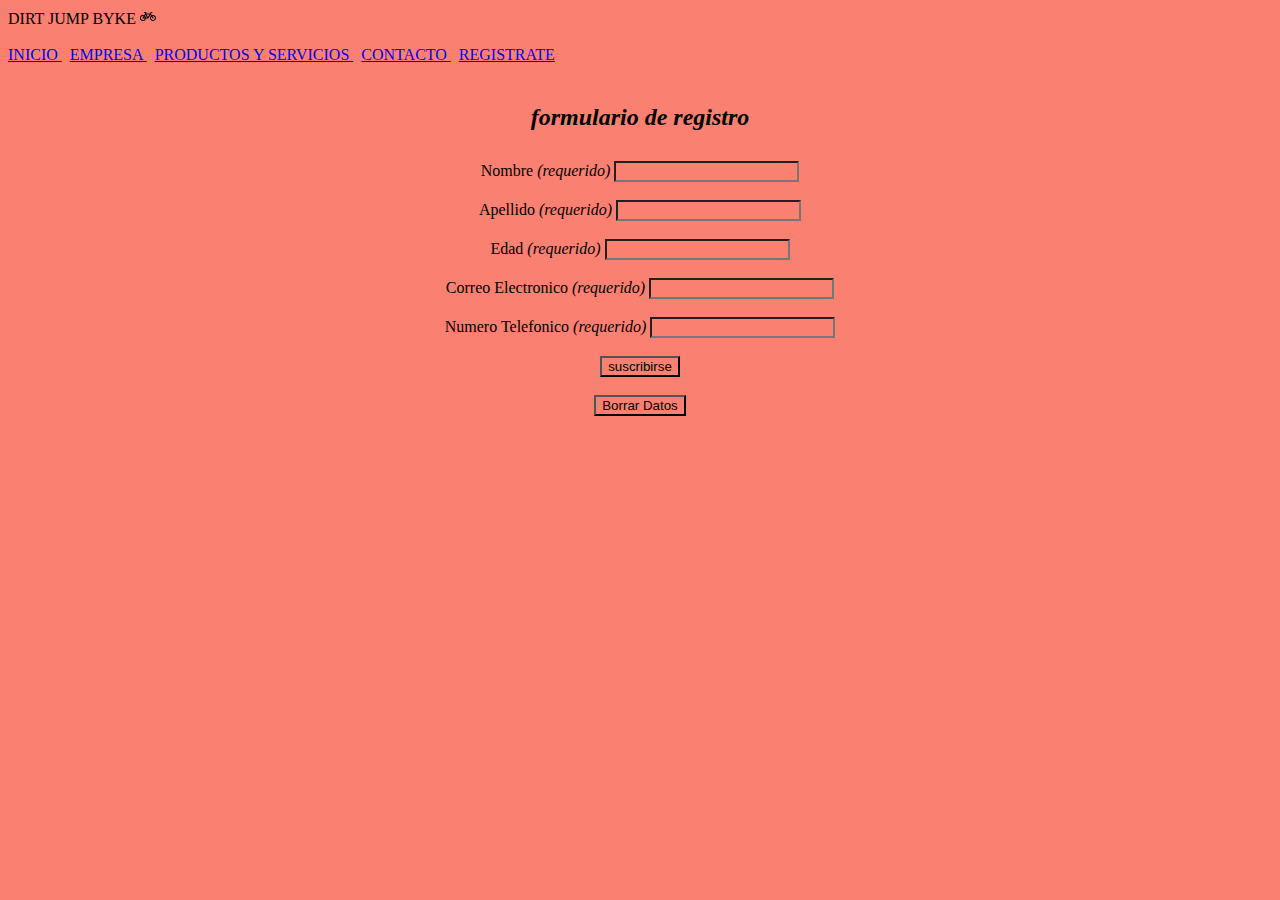
<file: index6.html>
<!DOCTYPE html>
<html>
<head>
		<link rel="stylesheet" type="text/css" href="dcss/sol6.css"/>

	<meta charset="utf=8">
	<title>dirt jump</title>
</head>
<body>
<header>DIRT JUMP BYKE <svg width="1em" height="1em" viewBox="0 0 16 16" class="bi bi-bicycle" fill="currentColor" xmlns="http://www.w3.org/2000/svg">
  <path fill-rule="evenodd" d="M4 4.5a.5.5 0 0 1 .5-.5H6a.5.5 0 0 1 0 1v.5h4.14l.386-1.158A.5.5 0 0 1 11 4h1a.5.5 0 0 1 0 1h-.64l-.311.935.807 1.29a3 3 0 1 1-.848.53l-.508-.812-2.076 3.322A.5.5 0 0 1 8 10.5H5.959a3 3 0 1 1-1.815-3.274L5 5.856V5h-.5a.5.5 0 0 1-.5-.5zm1.5 2.443l-.508.814c.5.444.85 1.054.967 1.743h1.139L5.5 6.943zM8 9.057L9.598 6.5H6.402L8 9.057zM4.937 9.5a1.997 1.997 0 0 0-.487-.877l-.548.877h1.035zM3.603 8.092A2 2 0 1 0 4.937 10.5H3a.5.5 0 0 1-.424-.765l1.027-1.643zm7.947.53a2 2 0 1 0 .848-.53l1.026 1.643a.5.5 0 1 1-.848.53L11.55 8.623z"/>
</svg></header>
		<br>
	<a 
		href= "index2.html">
			INICIO
		</a>
		 &nbsp;
		<a 
		href="index3.html">
		    EMPRESA
		</a>
		&nbsp;
		<a 
		href="index4.html">
			PRODUCTOS Y SERVICIOS
		</a>
		 &nbsp;
		<a 
		href="index5.html">
			CONTACTO
		</a>
		&nbsp;
		<a 
		href="index6.html">
			REGISTRATE
		</a>
		


<div class="group">
<form action="index7.html" method="post">
	<center>
	<h2><em>formulario de registro</em></h2>
	<label form="dpi">Nombre <span><em>(requerido)</em></span></label>
	<input type="text" name="Nombre" class="form-input" required/>
	<br>
	<br>
	<label form="nombre">Apellido <span><em>(requerido)</em></span></label>
	<input type="text" name="Apellido" class="form-input" required/>
	<br>
	<br>
	<label form="apellido">Edad <span><em>(requerido)</em></span></label>
	<input type="text" name="Edad" class="form-input" required/>
	<br>
	<br>
	<label form="sueldo">Correo Electronico <span><em>(requerido)</em></span></label>
	<input type="text" name="Correo Electronico" class="form-input" required/>
	<br>
	<br>
	<label form="edad">Numero Telefonico <span><em>(requerido)</em></span></label>
	<input type="text" name="Número Telefonico" class="form-input" required/>
	<br>
	<br>
<input class="form-btn" name="submit" type="submit" value="suscribirse">
<br>
<br>
<input type="reset" value="Borrar Datos">
</center>
</form>
</div>
</body>
</html>







</body>
</html>
</file>
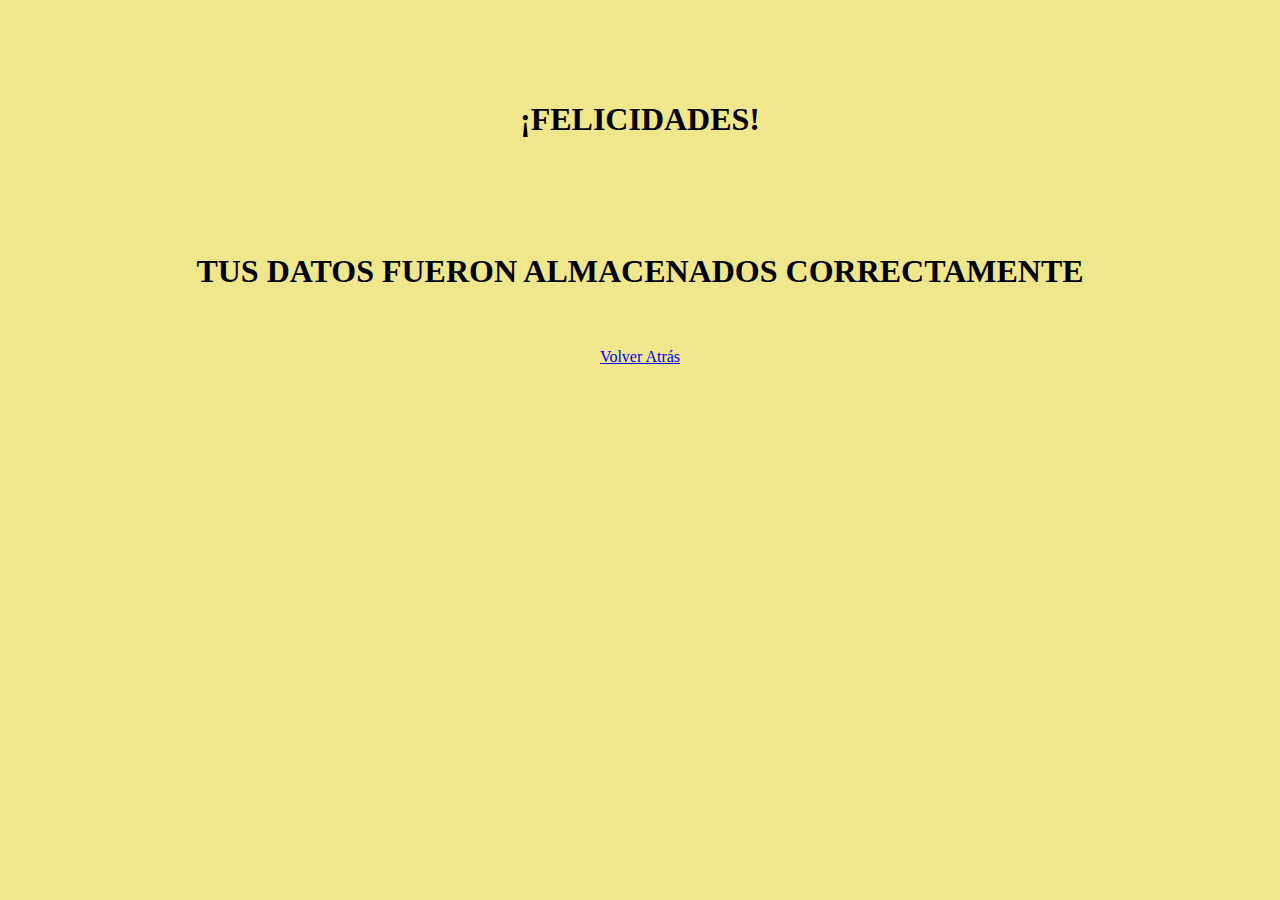
<file: index7.html>
<!DOCTYPE html>
<html>
<head>
			<link rel="stylesheet" type="text/css" href="dcss/sol7.css"/>

	<title>dirt jump</title>
</head>
<body>
	<br>
	<br>
	<br>
	<br>	
<center><h1> ¡FELICIDADES!</h1></center>
<br>
	<br>
	<br>
	<br>
<center><h1>TUS DATOS FUERON ALMACENADOS CORRECTAMENTE</h1></center>
<br>
<br>
<center><a href="javascript:history.back()"> Volver Atrás</a></center>
</body>
</html>
</file>
<file: dcss/sol5.css>
*{
    background-color: turquoise;
    box-sizing: border-box; 
  }

h2{
    margin-bottom: 30px;
    padding-top: 20px;
    text-align: center;
}

#texto1 {
    padding: 60px 20px 10px 20px;
    border: 3px solid olive;
    font-size:18px;
    background-color:teal;
    color:yellow;
    font-weight: bold;
    font-style: italic;
  }

  #highlight {
    background-color: white;
    border:1px solid lime;
    font-size:23px;
    font-weight: bold;
    font-color:black;
    font-style: italic;
    float: center;
    padding: 5px 30px 5px 30px;
}
</file>
<file: dcss/sol.css>
*{
    background-color: salmon;
    box-sizing: border-box; 
  }

h2{
    margin-bottom: 30px;
    padding-top: 20px;
    text-align: center;
}

#texto1 {
    padding: 60px 20px 10px 20px;
    border: 3px solid olive;
    font-size:18px;
    background-color:teal;
    color:yellow;
    font-weight: bold;
    font-style: italic;
  }
</file>
<file: dcss/sol2.css>
*{
background-color:turquoise;
    box-sizing: border-box; 
}


h2{
    margin-bottom: 35px;
    padding-top: 30px;
    text-align: center;
}
</file>
<file: dcss/sol3.css>
*{
    background-color: salmon;
    box-sizing: border-box; 
  }

h2{
    margin-bottom: 30px;
    padding-top: 20px;
    text-align: center;
}

#texto1 {
    padding: 30px 15px 5px 15px;
    border: 3px solid olive;
    font-size:40px;
    background-color:teal;
    color:yellow;
    font-weight: bold;
    font-style: italic;
  }


#texto2 {
    padding: 30px 15px 5px 15px;
    border: 3px solid olive;
    font-size:40px;
    background-color:#B66E6E;
    color:black;
    font-weight: bold;
    font-style: italic;
  }
</file>
<file: dcss/sol4.css>
*{
    background-color: turquoise;
    box-sizing: border-box; 
  }

h2{
    margin-bottom: 30px;
    padding-top: 20px;
    text-align: center;
}
</file>
<file: dcss/sol6.css>
*{
    background-color: salmon;
    box-sizing: border-box; 
  }

h2{
    margin-bottom: 30px;
    padding-top: 20px;
    text-align: center;
}

#texto1 {
    padding: 60px 20px 10px 20px;
    border: 3px solid olive;
    font-size:18px;
    background-color:teal;
    color:yellow;
    font-weight: bold;
    font-style: italic;
  }

  #highlight {
    background-color: white;
    border:3px solid lime;
    font-size:23px;
    font-weight: bold;
    font-color:black;
    font-style: italic;
    float: center;
    padding: 5px 30px 5px 30px;
}
</file>
<file: dcss/sol7.css>
*{
    background-color: khaki;
    box-sizing: border-box; 
  }

h2{
    margin-bottom: 30px;
    padding-top: 20px;
    text-align: center;
</file>
